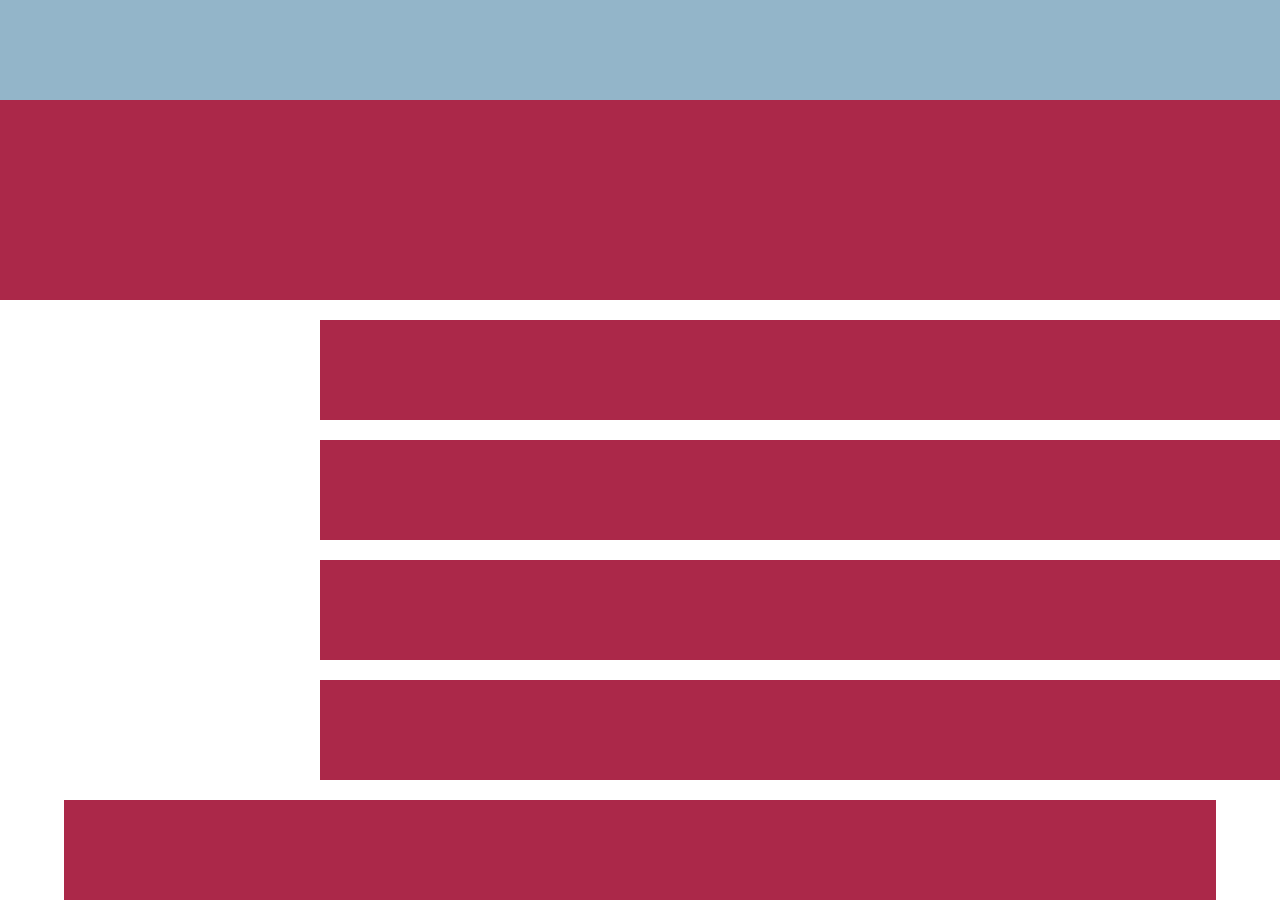
<file: hack_1/index.html>
<!DOCTYPE html>
<html lang="en">
<head>
    <meta charset="UTF-8">
    <meta name="viewport" content="width=device-width, initial-scale=1.0">
    <title>H-1</title>
    <link rel="stylesheet" href="./style/style.css" >
</head>
<body>
    <main id="Menu"></main>
    <nav id="rojo">
    </nav>            
    <section id="Contenedor">        
        <div id="Articulo"></div>
        <div id="Articulo"></div>
        <div id="Articulo"></div>
        <div id="Articulo"></div>
    </section>
    <div id="Pie">         
    </div>
</body>
</html>
</file>
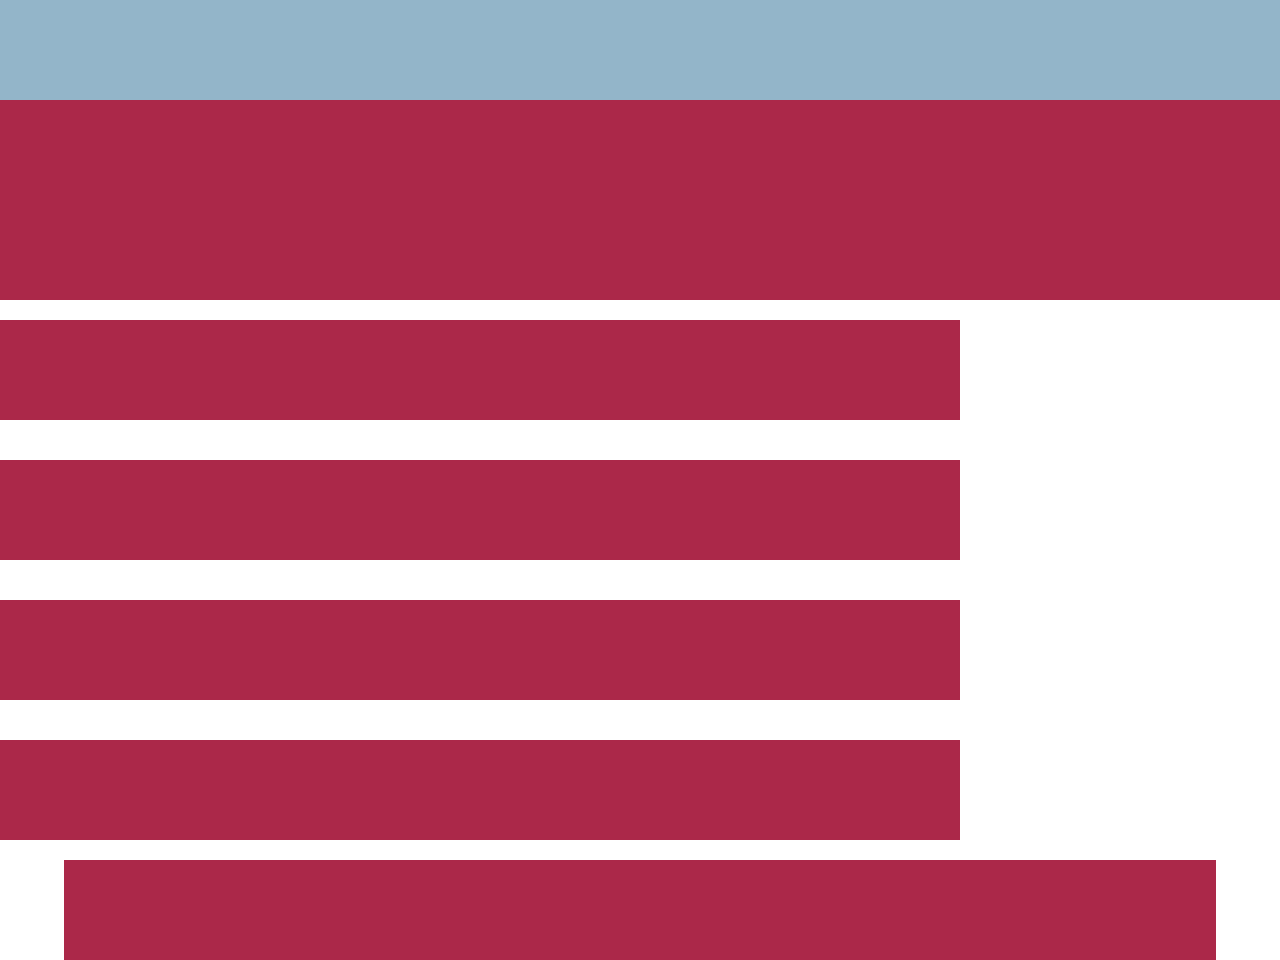
<file: hack_2/index.html>
<!DOCTYPE html>
<html lang="es">
<head>
    <meta charset="UTF-8">
    <meta name="viewport" content="width=device-width, initial-scale=1.0">
    <title>H-2</title>
    <link rel="stylesheet" href="./style/style.css">
</head>

<body>
    <main id="Menu"></main>
    <nav id="rojo">
    </nav>
    <section id="Contenedor">
        <div id="Articulo"></div>
        <div id="Articulo"></div>
        <div id="Articulo"></div>
        <div id="Articulo"></div>
    </section>
    <footer id="Pie">
    </footer>    
</body>

</html>
</file>
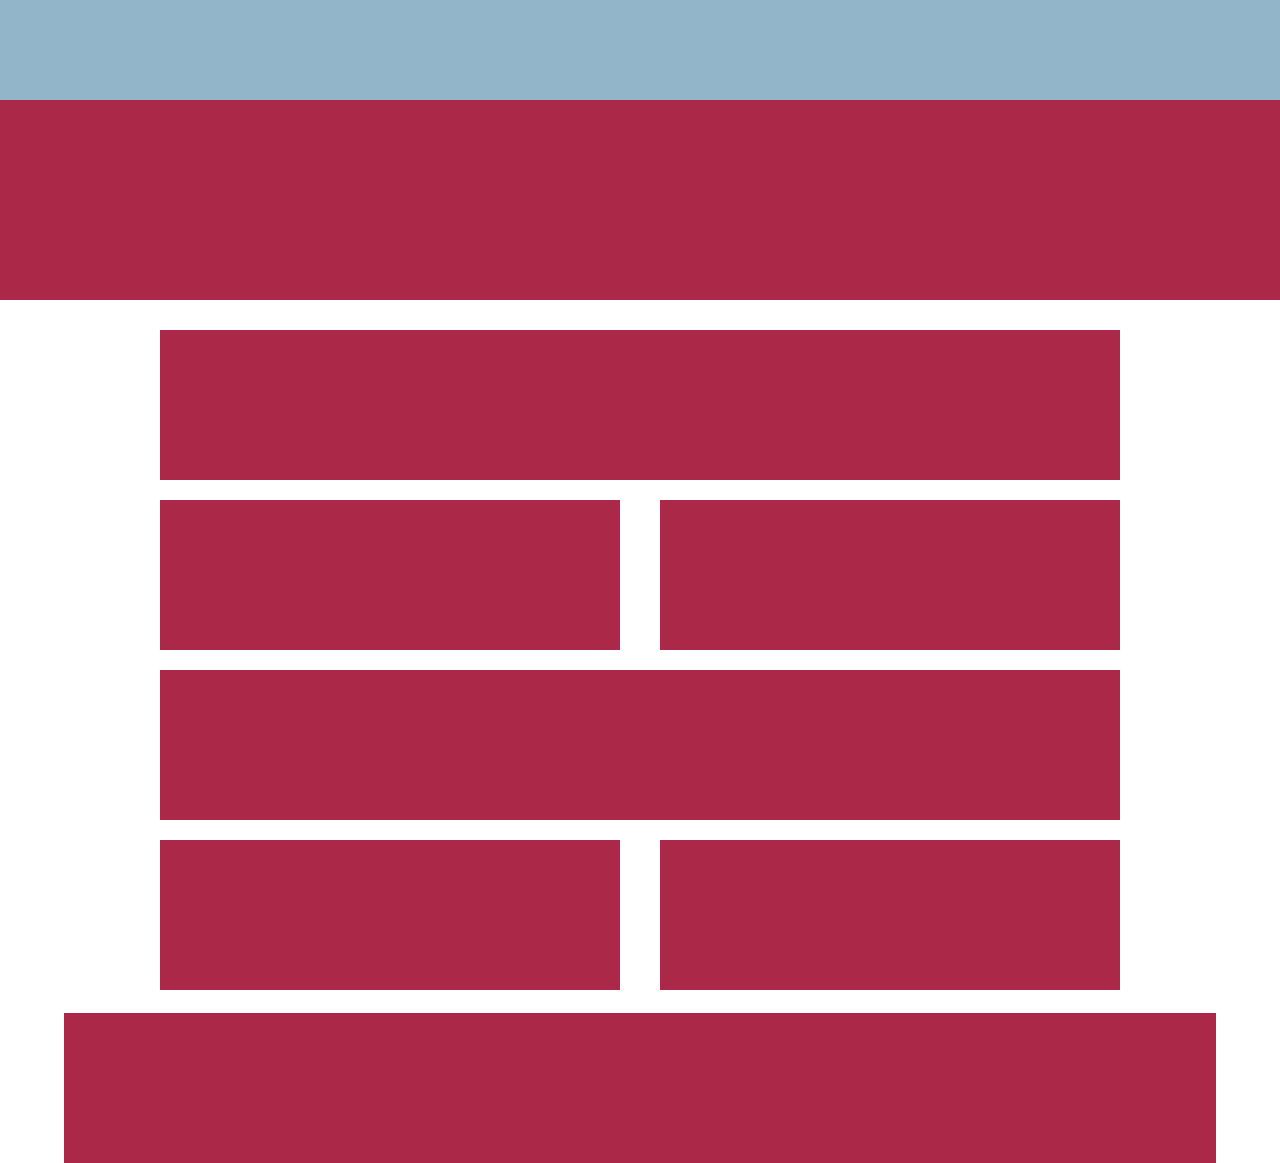
<file: hack_3/index.html>
<!DOCTYPE html>
<html lang="en">
<head>
    <meta charset="UTF-8">
    <meta name="viewport" content="width=device-width, initial-scale=1.0">
    <title>H-3</title>
    <link rel="stylesheet" href="./style/style.css">
</head>

<body>
    <main class="Menu"></main>
    <nav class="rojo">
    </nav>
    <section class="Fila">
        <div class="Articulo rojo"></div>
        <div class="Columna">
            <div id="MD" class="Articulo rojo">                  
            </div>
            <div id="MI" class="Articulo rojo">                            
            </div>
        </div>
        <div class="Articulo rojo"></div>
        <div class="Columna">
            <div id="MD" class="Articulo rojo">
            </div>
            <div id="MI" class="Articulo rojo">
            </div>
        </div>
    </section>
    <footer class="Pie">
    </footer>
</body>

</html>
</file>
<file: hack_1/style/style.css>
:root {
    --bg-blue:#93B5C9;
    --bg-mine:#AB2849;
}
*{
    box-sizing: border-box;
}

body{
    margin: 0;
}

#Menu {
    background: var(--bg-blue);
    width: 100%;
    height: 100px;    
}

#rojo{
    background: var(--bg-mine);
    width: 100%;
    height: 200px;    
}

#Contenedor {
    position:relative;    
}

#Articulo {   
    background: var(--bg-mine);
    width: 75%;
    height: 100px;
    margin: 20px 0 20px 25% ;
}

#Pie {    
    background: var(--bg-mine);
    width: 90%;
    height: 100px;
    margin: 0% 5% 0% 5%;    
}
</file>
<file: hack_2/style/style.css>
:root {
    --bg-blue: #93B5C9;
    --bg-mine: #AB2849;
}

* {
    box-sizing: border-box;
}

body {
    margin: 0;
}

#Menu {
    background: var(--bg-blue);
    width: 100%;
    height: 100px;
}

#rojo {
    background: var(--bg-mine);
    width: 100%;
    height: 200px;
}

#Contenedor {
    position: relative;
}

#Articulo {
    background: var(--bg-mine);
    width: 75%;
    height: 100px;
    /* Flota a la Isquierda*/
    float:left;
    margin: 20px 0 20px 0; */
}

#Pie {    
    background: var(--bg-mine);
    /* Evita que el Div Suva*/
    clear: both;
    width: 90%;
    height: 100px;
    margin: 0% 5% 0% 5%;
}
</file>
<file: hack_3/style/style.css>
:root {
    --bg-blue: #93B5C9;
    --bg-mine: #AB2849;
}

* {
    box-sizing: border-box;
}

body {
    margin: 0;
}

.Menu {
    background: var(--bg-blue);
    width: 100%;
    height: 100px;
}

.rojo {
    background: var(--bg-mine);
}

nav{
    width: 100%;
    height: 200px;
    margin-bottom: 20px;
}

.Fila {    
    display:flex;
    flex-direction: column;
    align-items: center;    
}

.Articulo {
    width: 75%;
    height: 150px;    
    margin: 10px 0 10px 0;    
}

.Columna {    /* Flota a la Isquierda*/
    display: flex;
    flex-direction: row;  
    width: 75%;
}


#MD {
    margin-right: 20px;
}
#MI {
    margin-left: 20px;
    
}

.Pie {
    background: var(--bg-mine);    
    width: 90%;
    height: 150px;
    margin: 1% 5% 0% 5%;
}
</file>
